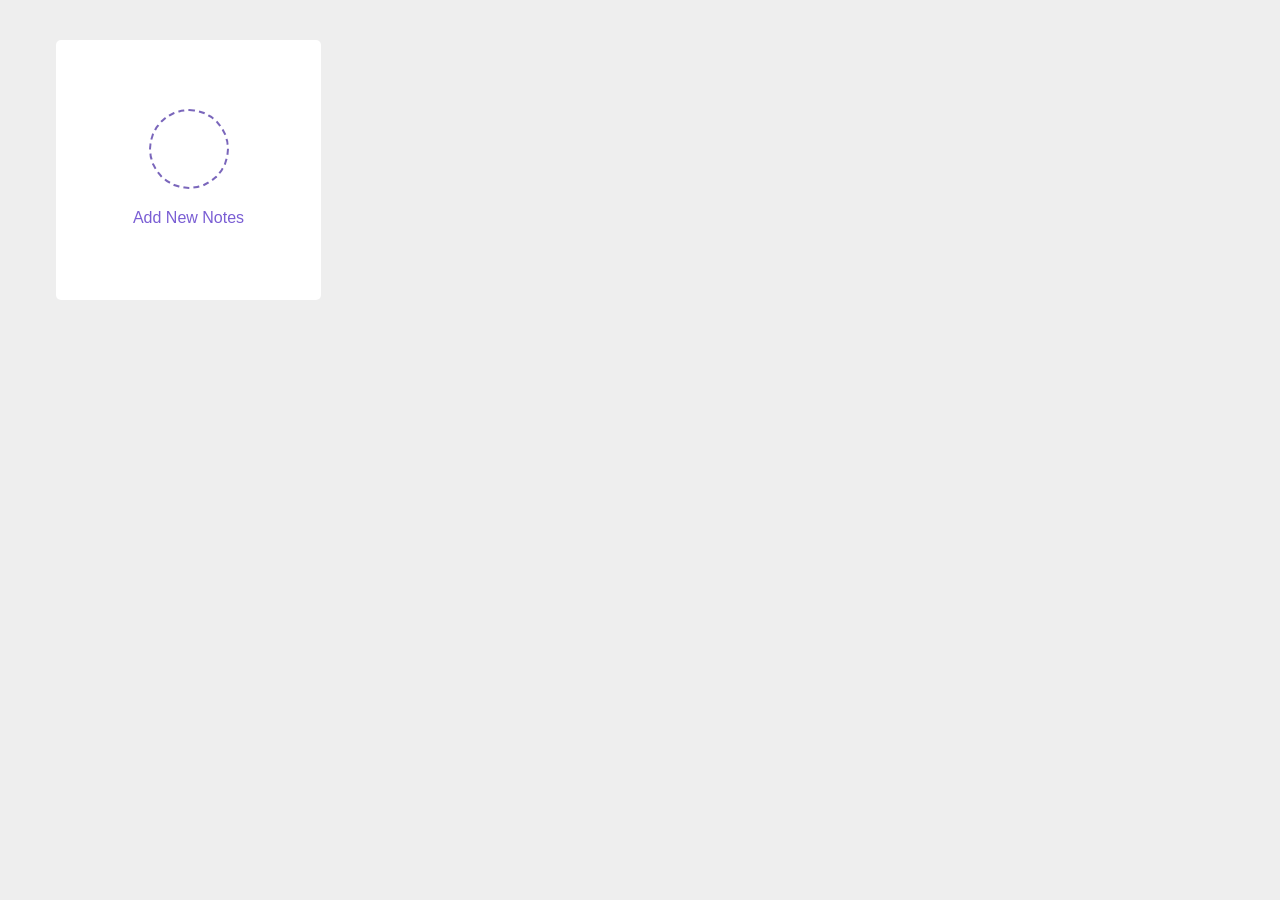
<file: App-Notes/index.html>
<!DOCTYPE html>
<html lang="en" dir="ltr">

<head>
    <meta charset="UTF-8">
    <meta name="viewport" content="width=device-width, initial-scale=1.0">
    <title>App Notes</title>
    <meta name="description" content="This is a Notes App Project using HTML, CSS, JavaScript.">
    <meta name="keywords" content="app notes, javascript, js project">

    <!-- refesh page after every 5 sec -->
    <!-- <meta http-equiv="refresh" content="5"> -->

    <!-- style -->
    <link rel="stylesheet" href="style.css">

    <!-- Iconscout Link For Icons -->
    <link rel="stylesheet" href="https://unicons.iconscout.com/release/v4.0.0/css/line.css">
</head>

<body>
    <div class="popup-box">
        <div class="popup">
            <div class="content">
                <header>
                    <p>Add a New Note</p>
                    <i class="uil uil-times"></i>
                </header>
                <form action="">
                    <div class="row title">
                        <label for="title">Title</label>
                        <input type="text" id="title">
                    </div>
                    <div class="row desc">
                        <label for="desc">Description</label>
                        <textarea name="" id="desc"></textarea>
                    </div>
                    <button id="add-notes">Add Note</button>
                </form>
            </div>
        </div>
    </div>


    <div class="wrapper">
        <ul class="noteList">
            <li class="add-box">
                <div class="icon"><i class="uil uil-plus"></i></div>
                <p>Add New Notes</p>
            </li>
        </ul>

    </div>
    <script src="main.js" defer></script>
    <noscript>Your Browers Not Supported JavaScript.</noscript>
</body>

</html>
</file>
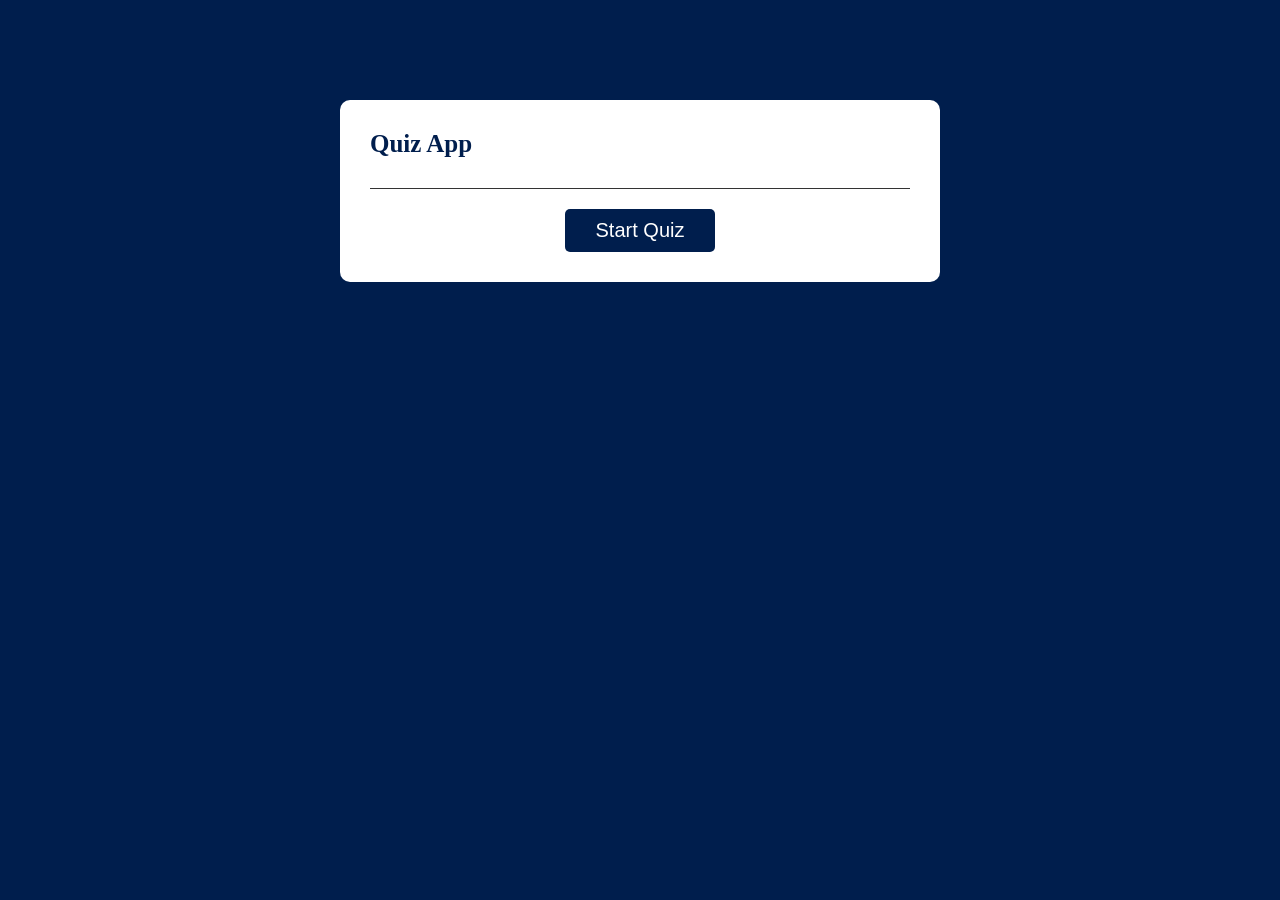
<file: Quiz-App/index.html>
<!DOCTYPE html>
<html lang="en">
<head>
    <meta charset="UTF-8">
    <meta name="viewport" content="width=device-width, initial-scale=1.0">
    <title>Quiz App</title>
    <!-- Font Awesome -->
    <link rel="stylesheet" href="https://cdnjs.cloudflare.com/ajax/libs/font-awesome/5.15.4/css/all.min.css" crossorigin="anonymous" />

    <!-- Style -->
    <link rel="stylesheet" href="./style.css">
</head>
<body>
    <section class="app">
        <div class="bar"></div>
       
        <h1>Quiz App</h1>
        <button id="start-quiz">Start Quiz</button>
        <div class="quiz">
            <h2 id="question">01. Question</h2>
            <div id="answer-buttons">
                <button class="btn correct">answer 1</button>
                <button class="btn">answer 2</button>
                <button class="btn">answer 3</button>
                <button class="btn">answer 4</button>
                <!-- Answer buttons will be added dynamically here -->
            </div>
            <button id="next-btn">Next</button>
            <button id="reset-btn">Reset</button>

            <footer class="footer_div">
                <div id="timer">02:00</div>
                <div id="question-index">1/7 Question</div>
            </footer>
        </div>
    </section>
    <script src="./main.js"></script>
</body>
</html>
</file>
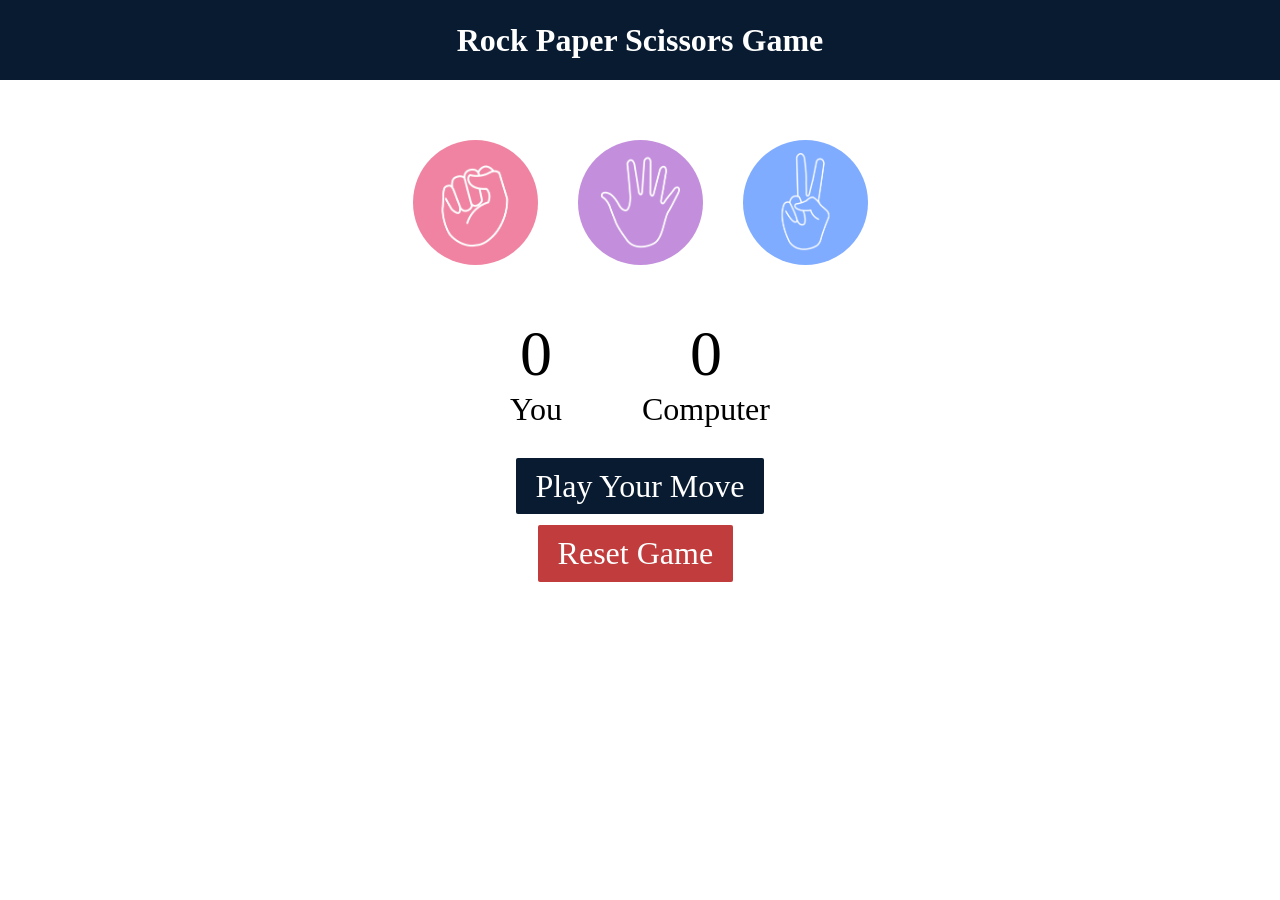
<file: Rock-Paper-Game/index.html>
<!DOCTYPE html>
<html lang="en">
<head>
    <meta charset="UTF-8">
    <meta name="viewport" content="width=device-width, initial-scale=1.0">
    <title>StonePaperScissors Game</title>
    <meta name="description" content="This is a Stone, Paper, Scissors Game">
    <meta name="keywords" content="Stone, Paper, Scissors Game,Rock Paper">
    <!-- style -->
    <link rel="stylesheet" href="style.css">
</head>
<body>
    <h1>Rock Paper Scissors Game</h1>

    <div class="choices">
    </div>
    <div class="score-board">
    </div>

    <div class="msg-container">
        
    </div>
    <script src="main.js" defer></script>
    <noscript>Your Browers Does Not Support JavaScript</noscript>
</body>
</html>
</file>
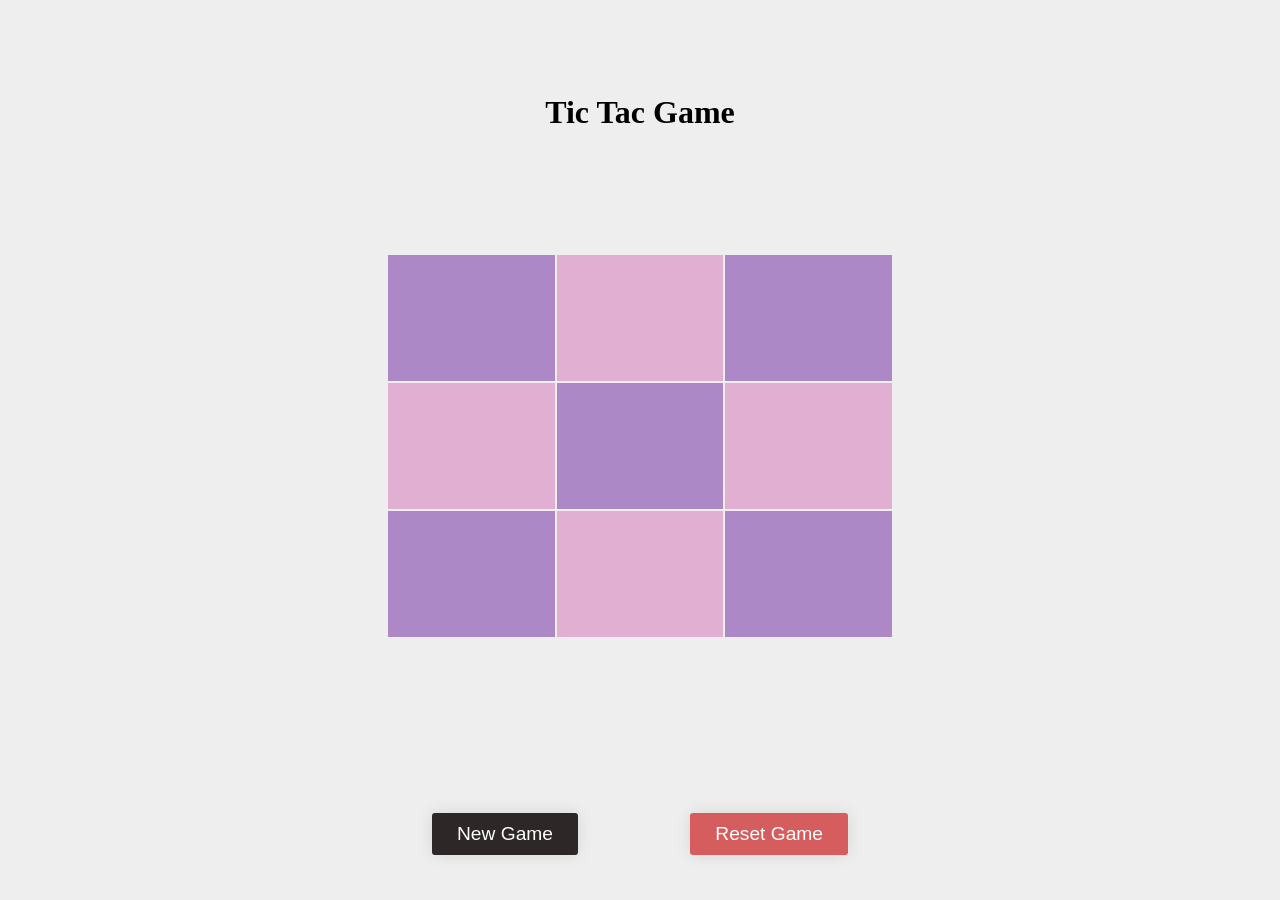
<file: Tic-Tac/index.html>
<!DOCTYPE html>
<html lang="en">
<head>
    <meta charset="UTF-8">
    <meta name="viewport" content="width=device-width, initial-scale=1.0">
    <title>Tik Tac Toe Game</title>
    <meta name="description" content="Tic-Tac Game">
    <meta name="keywords" content="tic tac, tic tac game, Toe Game">
    <!-- style -->
    <link rel="stylesheet" href="tac.css">
</head>
<body>

    
    <main>
        <h1>Tic Tac Game</h1>
        <div class="container">
            <div id="game">
            </div>
        </div>
    </main>


    <!-- script -->
    <script src="script.js"  defer></script>

    <noscript>Your Browers not Support Script</noscript>
</body>
</html>
</file>
<file: App-Notes/style.css>
*{
    margin: 0;
    padding: 0;
    box-sizing: border-box;
    list-style-type: none;
    font-family: sans-serif;
}
body{
    background-color: #eee;
}

/* ================= For add-box ======================= */

.noteList{
    margin: 40px;
    display: grid;
    grid-template-columns: repeat(auto-fill, 265px);
    gap: 20px;
    justify-content: space-evenly;
}
.noteList li{
    background-color: #fff;
    border-radius: 5px;
    padding: 15px 20px 20px;
    height: 260px;
}
.add-box,  .bottom-content{
    display: flex;
    justify-content: space-between;
    align-items: center;
}

.add-box, .icon{
    flex-direction: column;
    justify-content: center;
}
.icon{
    display: flex;
    justify-content: center;
    align-items: center;
}
.add-box .icon{
    font-size: 50px;
    cursor: pointer;
    color: #7a5ed4;
    border: 2px dashed #7a66bb;
    width: 80px;
    height: 80px;
    border-radius: 50%;
}
.add-box p {
    margin-top: 20px;
    color: #7a5ed4;
    font-weight: 500;
}
.note p{
    font-size: 25px;
    font-weight: 500;
}
.note span{
    display: block;
    margin-top: 5px;
    color: #45464b;
}
.note .bottom-content{
    padding-top: 10px;
    margin-top: 15px;
    border-top: 1px solid #ccc;
}
.bottom-content .settings{
    cursor: pointer;
}

.settings{
    position: relative;
    
}
.settings .menu{
    position: absolute;
    bottom: 15px;
    right: 5px;
    padding: 5px 0;
    background-color: #fff;
    border-radius: 4px;
    box-shadow: 0 0 6px rgba(0,0,0,0.14);
    /* border: 2px solid red; */
    transform: scale(0);
    transition: transform 0.3 ease;
    transform-origin: bottom right;
}
.settings:hover .menu{
    transform: scale(1);
}
.settings .menu li{
    height: 30px;
    width: 120px;
    border-radius: 0;
}
.menu li:hover{
    background: #f5f5f5;
}
.menu li i{
    padding-right: 8px;
}



/* ================= For Popup Box ======================= */
.popup-box{
    position: fixed;
    top: 0;
    left: 0;
    background-color: rgba(0,0,0,0.4);
    width: 100%;
    height: 100vh;
    z-index: 9999;
}
.popup-box .popup{
    position: absolute;
    top: 50%;
    left: 50%;
    transform: translate(-50%,-50%);
    z-index: 2;
    width: 100%;
    max-width: 450px;
}
.popup-box, .popup-box .popup{
    opacity: 0;
    pointer-events: none;
    transition: all 0.25 ease;
    /* transform: scale(0); */
}
.popup-box.show, .popup-box.show .popup{
    opacity: 1;
    pointer-events: auto;
}
.popup .content{
    background-color: #fff;
    border-radius: 5px;
    padding: 10px;
}
.popup .content header{
    padding: 15px 25px;
    border-bottom: 1px solid #ccc;
    display: flex;
}

.content header p{
    font-weight: 600;
    font-size: 25px;
}
.content header i{
    color: #8b8989;
    font-size: 25px;
    cursor: pointer;
    position: absolute;
    right: 5px;
}

.content form{
    margin: 15px 20px 35px;
}
.content form :where(input, textarea){
    width: 100%;
    height: 40px;
    outline: none;
    border: 1px solid #989;
    border-radius: 4px;
    padding: 0 16px;
    font-size: 17px;
    resize: none;
}
form .row label{
    display: block;
    margin-bottom: 10px;
    font-size: 20px;
    font-weight: 500;
}
form .row {
    margin-bottom: 15px;
}
form .row textarea{
    height: 150px;
    padding: 10px;
}
form :where(button){
    padding: 10px 30px;
    border: none;
    border-radius: 5px;
    background-color: #7a5ed4;
    color: #e7eaf6;
    cursor: pointer;
    font-size: 22px;
    font-weight: 500;
    width: 100%;
    outline: none;
}
</file>
<file: Quiz-App/style.css>
*{
    margin: 0;
    padding: 0;
    box-sizing: border-box;
}
body{
    background: #001e4d;
}
.app{
    background-color: #fff;
    width: 90%;
    max-width: 600px;
    margin: 100px auto 0;
    border-radius: 10px;
    padding: 30px;
    position: relative;
    
}
.app h1{
    font-size: 25px;
    color: #001e4d;
    font-weight: 600;
    border-bottom: 1px solid #333;
    padding-bottom: 30px;
    user-select: none; 
}

.quiz{
    padding: 20px 0;
    display: none;
}
.quiz h2{
    font-size: 18px;
    color: #001e4d;
    font-weight: 600;
    user-select: none;   /*user not select text */

}

.btn{
    background-color: #fff;
    color: #222;
    font-weight: 500;
    width: 100%;
    border: 1px solid #222;
    padding: 10px;
    margin: 10px 0;
    cursor: pointer;
    border-radius: 5px;
    text-align: left;
    
    position: relative;
}

#next-btn, #reset-btn, #start-quiz{
    background-color: #001e4d;
    color: #fff;
    font-weight: 500;
    width: 150px;
    border: 0;
    padding: 10px;
    margin: 20px auto 0;
    border-radius: 5px;
    cursor: pointer;
    font-size: 20px;
    display: block;
}

#reset-btn{
    display: none;
}
.footer_div{
    display: flex;
    justify-content: space-between;
    align-items: center;
    font-size: 20px;
    margin-top: 10px;
    
}

.correct {
    background-color: #2ecc71; 
    color: white;
}

.wrong {
    background-color: #e74c3c; 
    color: white;
}
.fas{
    font-size: 22px;
    position: absolute;
    right: 20px;
    bottom: 2px;
    background-color: #001e4d;
    border-radius: 50%;
    padding: 4px;
}
.fa-times{
    padding: 4px 6px;
}



.bar{
    width: 0%;
    height: 10px;
    background-color: #f39c;
    border-top-left-radius: 8px;
    position: absolute;
    top: 0;
    left: 0;
    right: 0;
    z-index: 1;
    transition: width 0.7s ease-in-out;
}
</file>
<file: Rock-Paper-Game/style.css>
*{
    margin: 0;
    padding: 0;
    box-sizing: border-box;
}
h1{
    background-color: #081b31;
    color: #fff;
    height: 5rem;
    text-align: center;
    line-height: 5rem;
}
.choices{
    display: flex;
    justify-content: center;
    align-items: center;
}
.choice{
    display: flex;
    justify-content: center;
    align-items: center;
    margin-top: 40px;
}
img{
    object-fit: cover;
    width: 125px;
    height: 125px;
    border-radius: 50%;
    margin: 20px;
    cursor: pointer;
}
img:hover{
    opacity: 0.5;
}

.score-board{
    display: flex;
    justify-content: center;
    align-items: center;
    margin-top: 2rem;
    font-size: 2rem;
    gap: 5rem;
}

.user-score, .comp-score{
    font-size: 4rem;
    text-align: center;
}

.msg-container{
    text-align: center;
    margin-top: 40px;
    position: relative;
}
#msg, .reset-game{
    background: #081b31;
    font-size: 2rem;
    color: white;
    text-align: center;
    display: inline;
    padding: 10px 20px;
    border-radius: 2px;
}
.reset-game {
    background: #c13d3d;
    cursor: pointer;
    margin-top: 20px;
    position: absolute;
    left: 42%;
    display: block;
}
</file>
<file: Tic-Tac/tac.css>
*{
    padding: 0;
    margin: 0;
    box-sizing: border-box;
}
main{
    width: 100vw;
    height: 95vh;
    display: flex;
    justify-content: center;
    align-items: center;
    flex-direction: column;
    position: relative;
}
.container{
    width: 80vw;
    height: 70vh;
    display: flex;
    justify-content: center;
    align-items: center;
    flex-direction: column;
}
.msg {
    background-color: rgb(72, 103, 72);
    width: 30rem;
    padding: 10px 20px;
    margin: 30px;
    color: #fff;
    font-size: 30px;
    text-align: center;
    border-radius: 2px;
    font-family: 'Gill Sans', sans-serif;
    transition: 3s all linear;
    /* display: none; */
}
#game{
    width: 50vw;
    display: flex;
    justify-content: center;
    align-items: center;
    flex-wrap: wrap;
    gap: 2px;

}
#game .btn{
    width: 13vw;
    height: 14vh;
    background-color: red;
    color: #118df0;
    background-color: #E1AFD1;
    outline: none;
    border: 0;
    cursor: pointer;
    font-size: 30px;
    font-weight: bolder;
    font-family: 'Courier New', Courier, monospace;
}
#game .btn:nth-child(odd){
    background-color:#AD88C6;
    color: #fff;
}
.new-game, .reset-game{
    cursor: pointer;
    border: none;
    outline: none;
    background-color: #2d2727;
    padding: 10px 25px;
    font-size: 1.2rem;
    color: #fff;
    border-radius: 3px;
    box-shadow: 0 0 1rem rgba(0,0,0,0.1);
}
.new-game:hover,.reset-game{
    background-color: rgb(214, 93, 93);
}
.new-game{
    position: absolute;
    bottom: 0;
    left: 27rem;
}
.reset-game{
    position: absolute;
    bottom: 0;
    right: 27rem;
}
</file>
